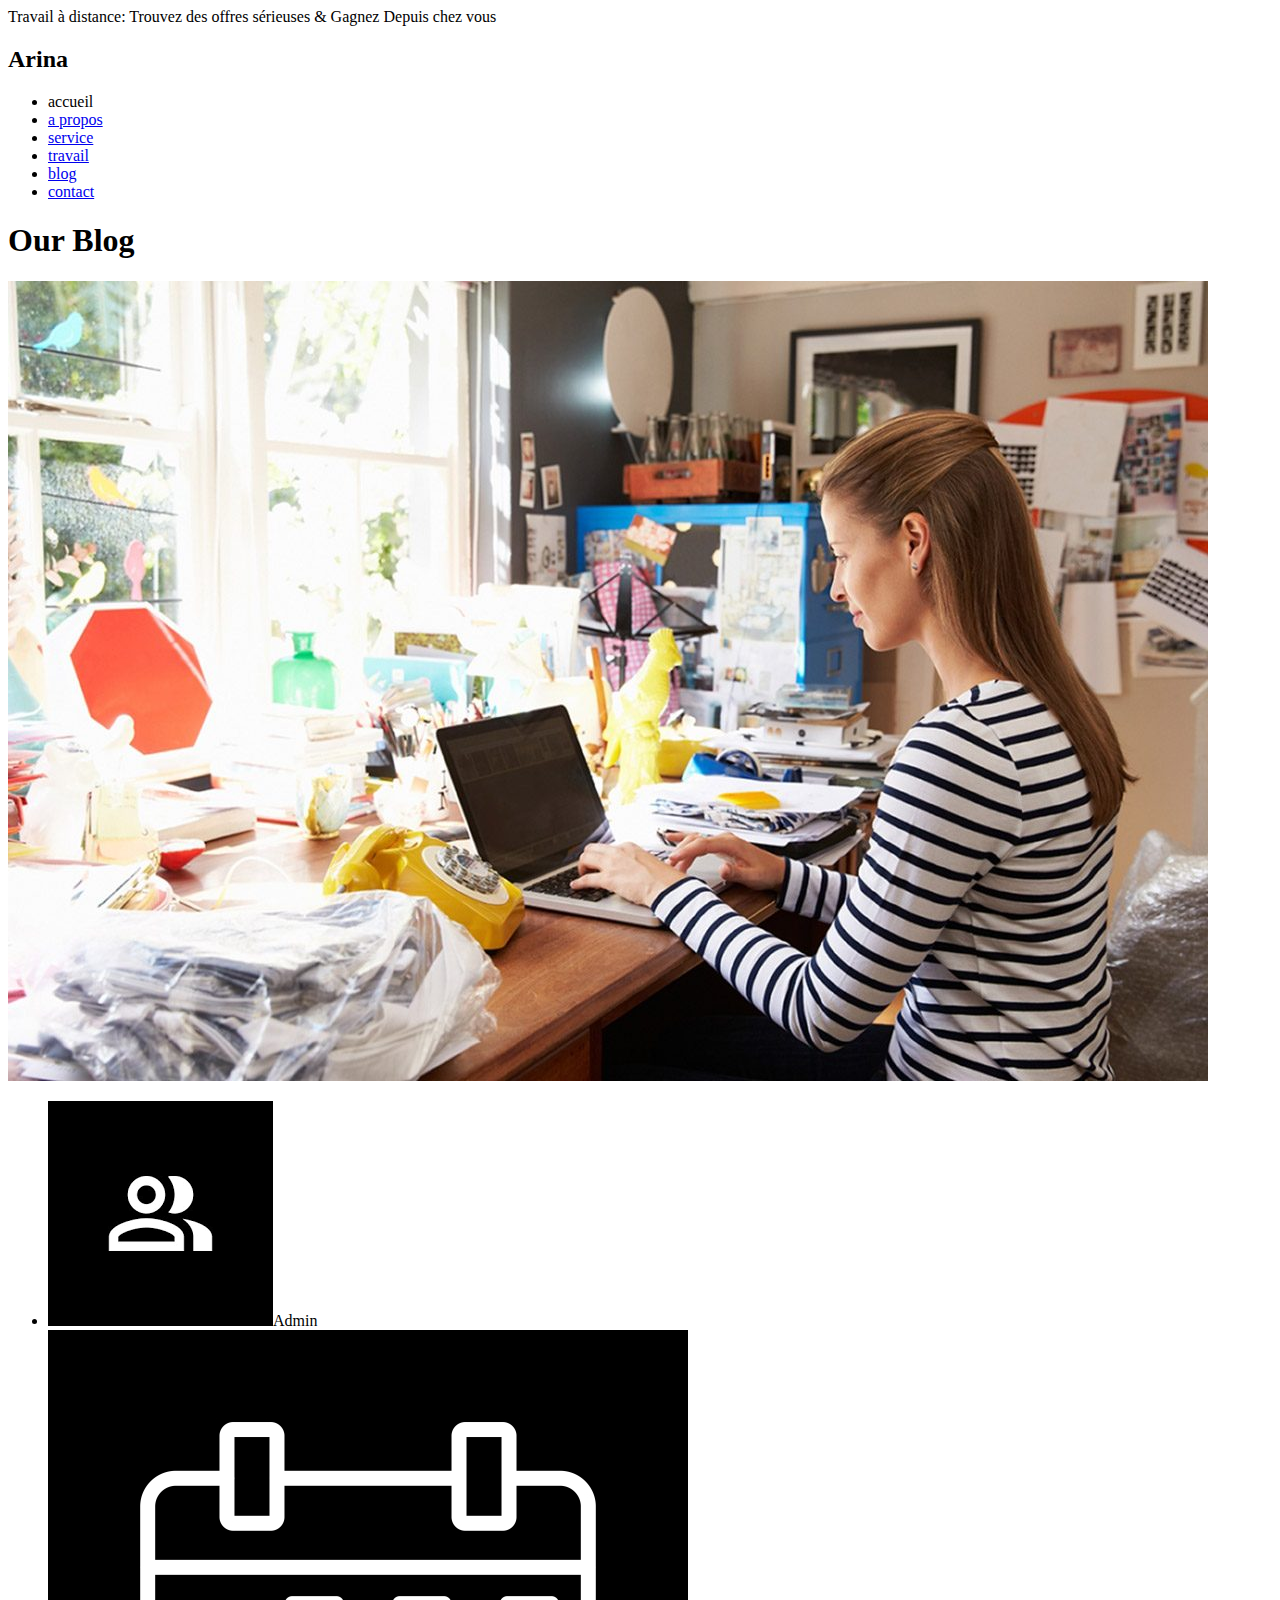
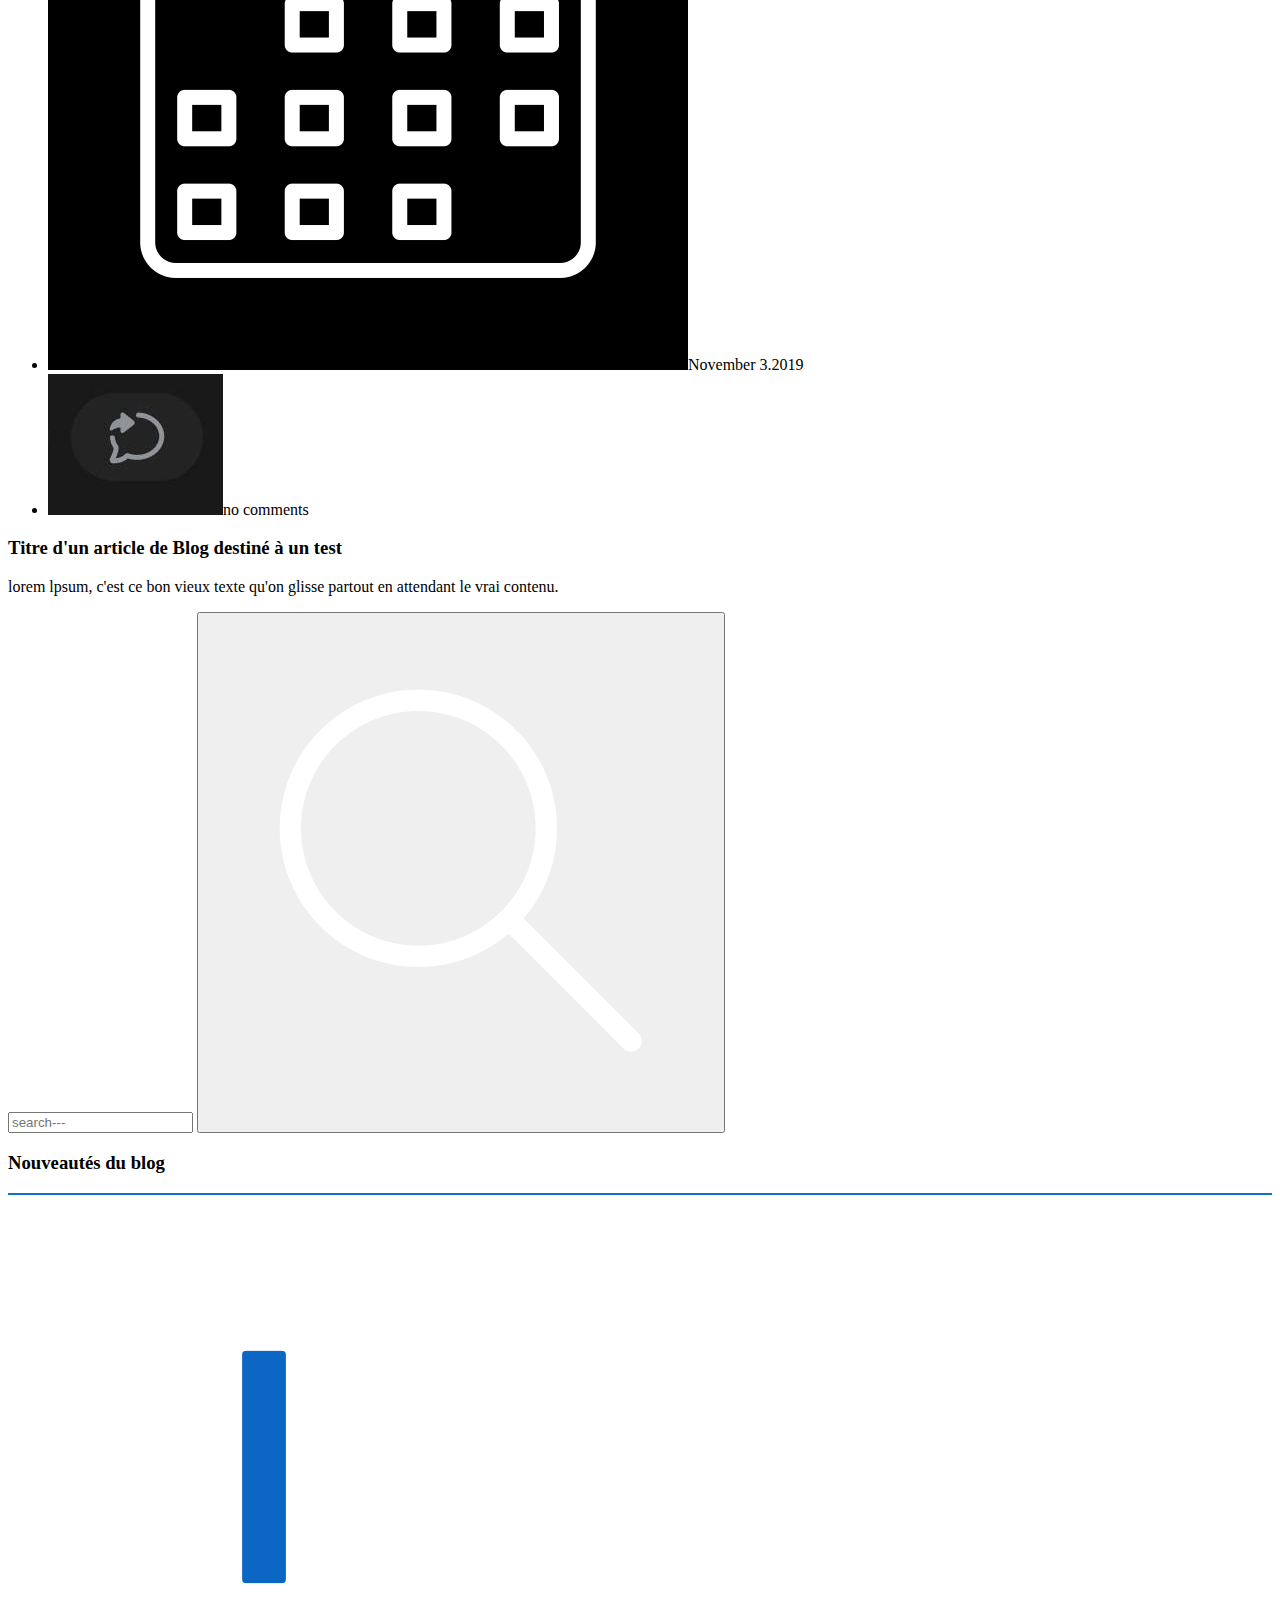
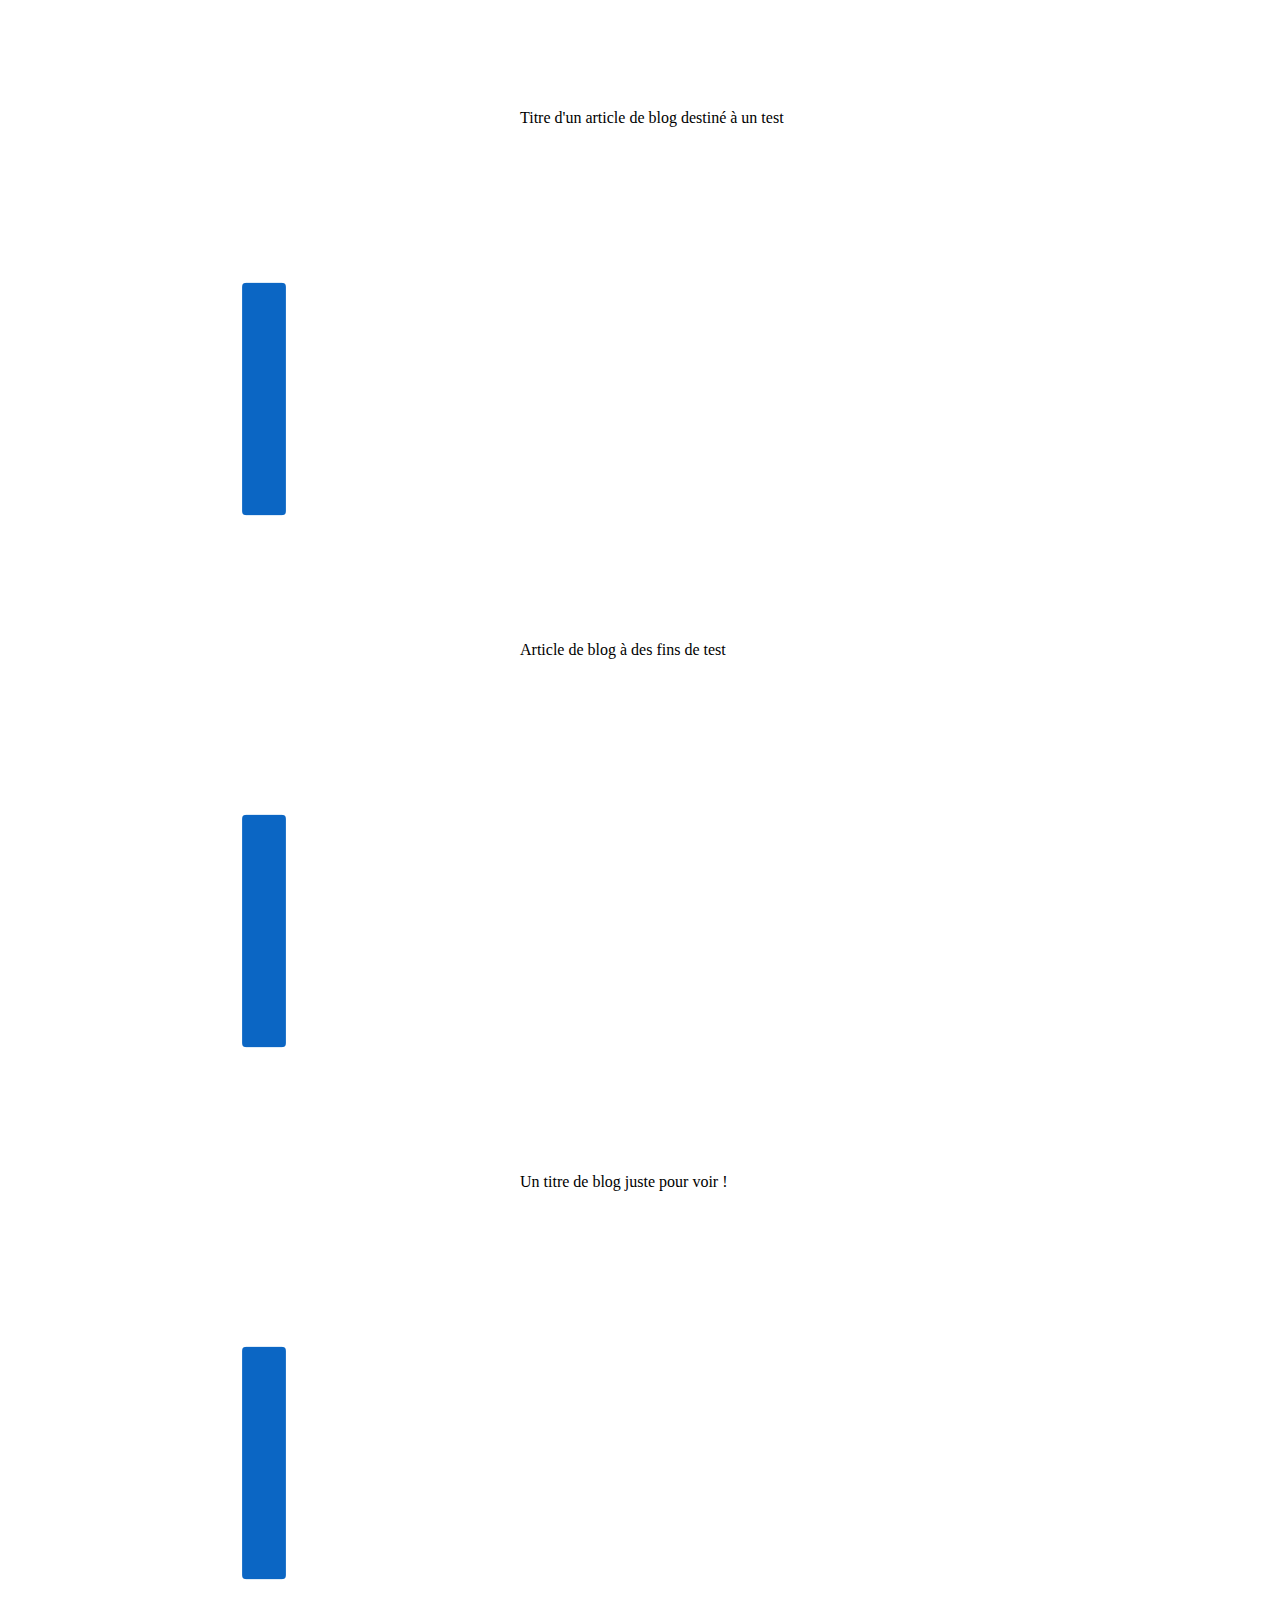
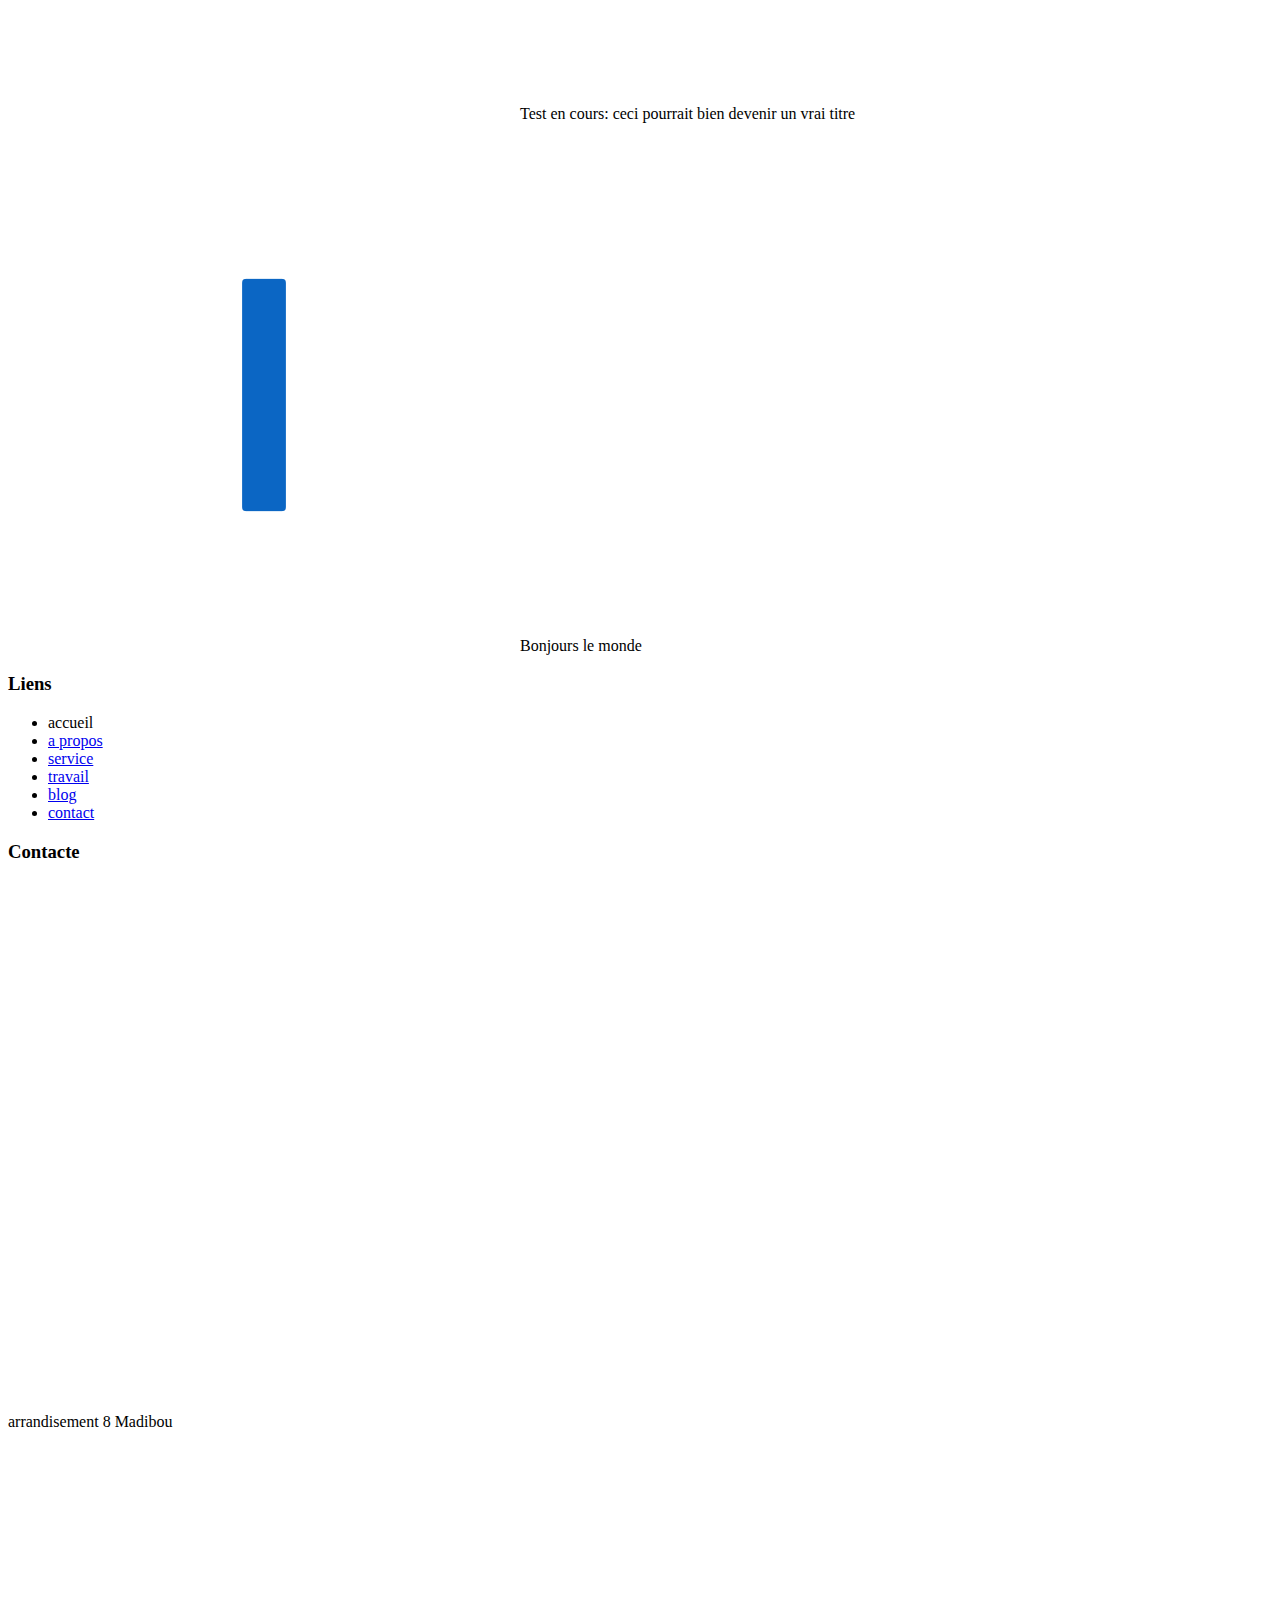
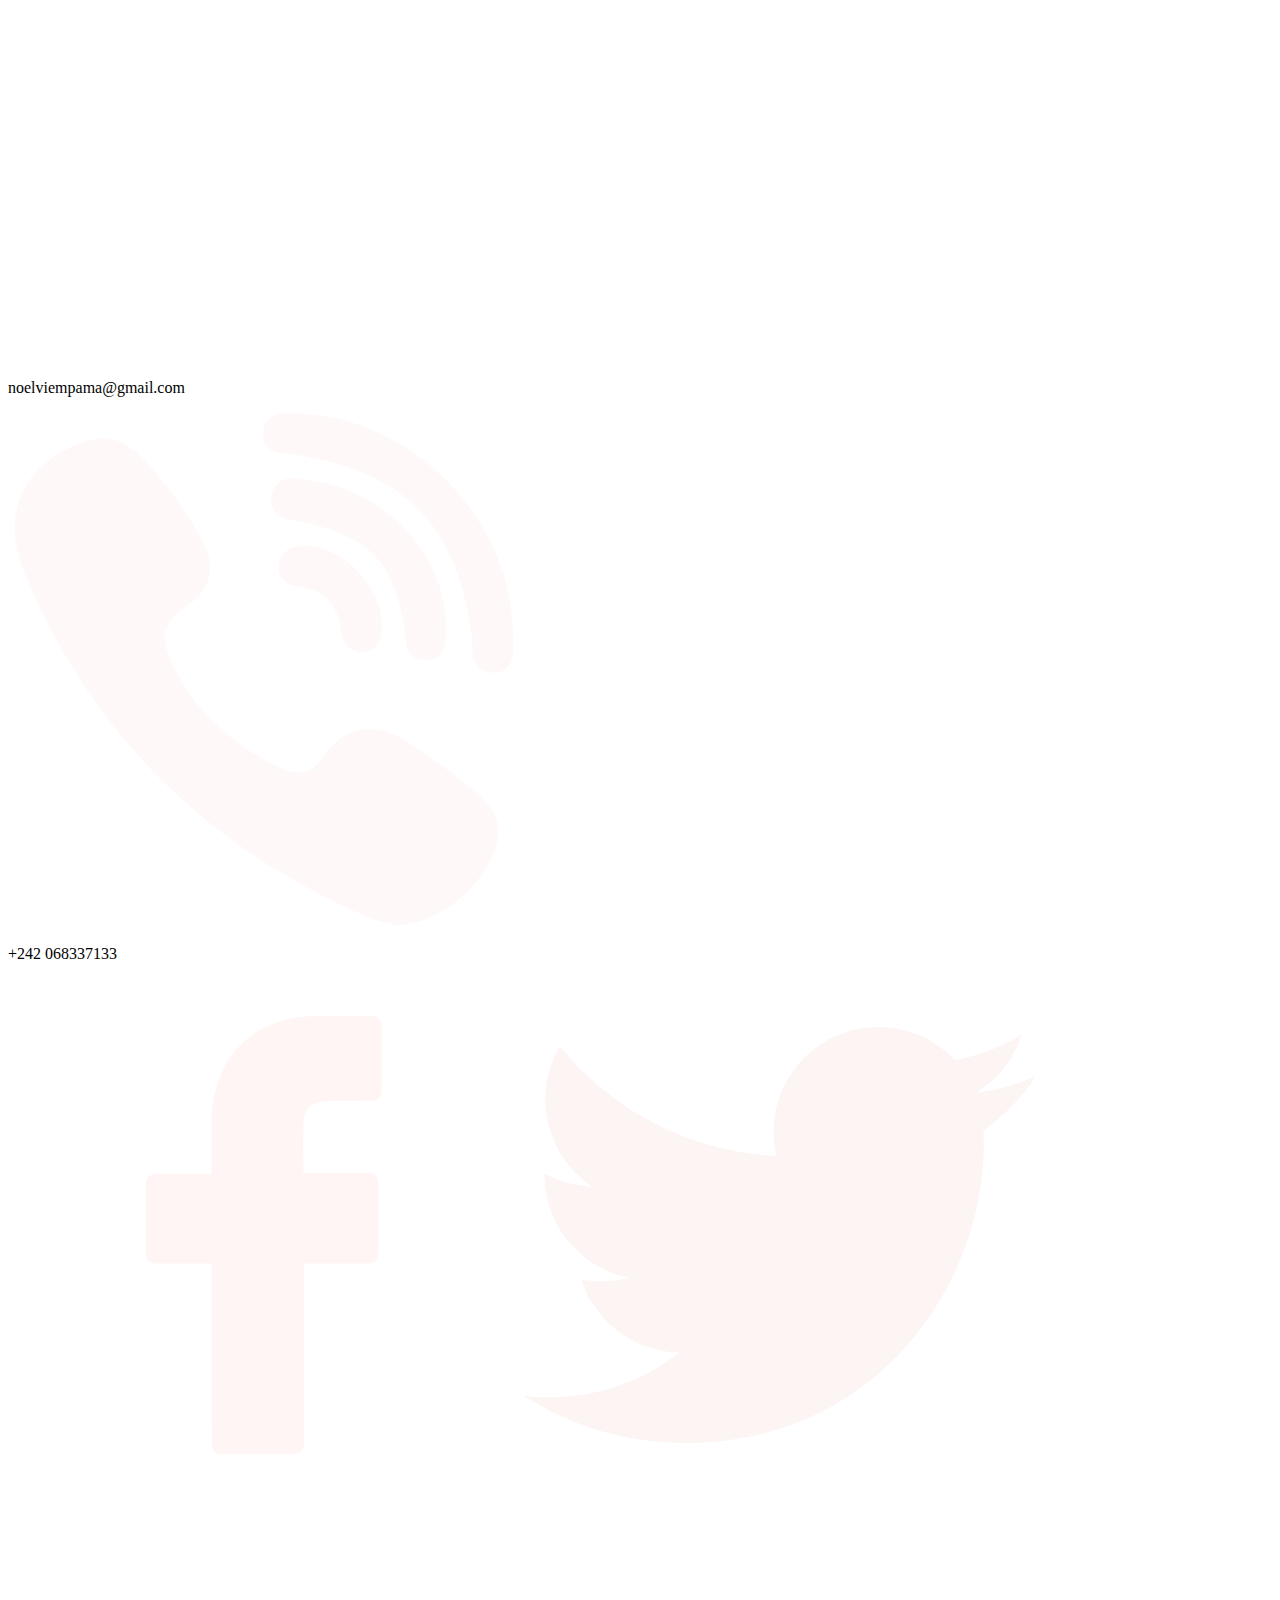
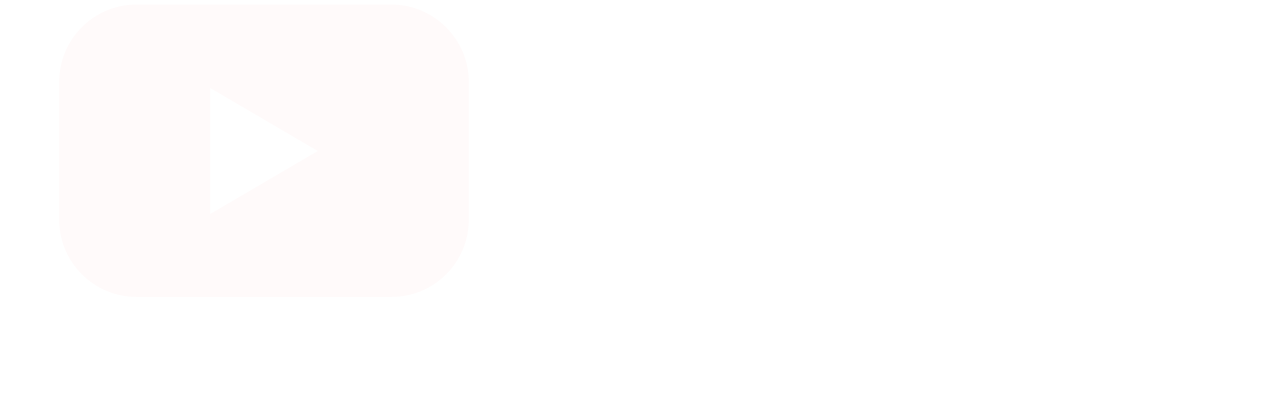
<file: index.html>
<!DOCTYPE html>
<html lang="fr">
<head>
    <meta charset="UTF-8">
    <meta name="viewport" content="width=device-width, initial-scale=1.0"
    <title>Travail à distance: Trouvez des offres sérieuses & Gagnez Depuis chez vous </title>
    <meta name="description" content="Découvrez les meilleurs opportunités de travail à distance. Job serieux, astuces pour freelances, conseils pour reussir depuis chez vous!>
    <link rel="stylesheet" href="style.css">
</head>
<body>
   <header>
       <div class="logo-div">
           <div class="logo">
               <h2>Arina</h2>
           </div>
           <div class="menu">
              <ul>
                   <li><a href="#"></a>accueil </li>
                   <li><a href="html-css.html">a propos </a></li>
                   <li><a href="div.html">service </a></li>
                   <li><a href="span.html">travail </a></li>
                   <li><a href="div-nav.html">blog</a></li>
                   <li><a href="div-span.html">contact </a></li>
               </ul>
           </div>
       </div>
   </header>
   <div class="content">
       <h1>Our Blog</h1>
   </div>
   <main>
           <section class="nav-container">
               <div class="hero">
                   <div class="div-hero">
                       <img src="formation.jpg" alt="image du blog">
                   </div>
                   <div class="lo-hero">
                       <ul>
                           <li><a href="#"></a><img src="images.jpg" alt="contacte">Admin</li>
                           <li><a href="#"></a><img src="imag.jpg" alt="message">November 3.2019</li>
                           <li><a href="#"></a><img src="image.jpg" alt="agenda">no comments</li>
                       </ul>
<h3>Titre d'un article de Blog destiné à un test</h3>
<p>lorem lpsum, c'est ce bon vieux texte qu'on glisse partout en attendant le vrai contenu.</p>
                   </div>
               </div>
               <div class="form">
                   <div class="form-nav">
                   <div class="div-from">
 <input class="fro" man="" type="search" placeholder="search---">
  <a href="#"><button class="frm"><img src="chercher.jpg" alt="recherche"></button></a>
                   </div>
                   </div>
                   </div>
                   <div class="nav">
 <h3>Nouveautés du blog</h3>
 <hr color="#146ED1">
 <p><img src="barre.jpg" alt="image">Titre d'un article de blog destiné à un test</p>
 <p><img src="barre.jpg" alt="image">Article de blog à des fins de test</p>
 <p><img src="barre.jpg" alt="image l">Un titre de blog juste pour voir !</p>
 <p><img src="barre.jpg" alt="image">Test en cours: ceci pourrait bien devenir un vrai titre</p>
 <p><img src="barre.jpg" alt="image">Bonjours le monde </p>
                   </div>
                   </section>
   </main>
   <footer>
       <div class="span">
           <div class="div-span">
               <h3>Liens</h3>
               <ul>
               <li><a href="#"></a>accueil </li>
               <li><a href="html-css.html">a propos </a></li>
               <li><a href="div.html">service </a></li>
               <li><a href="span.html">travail </a></li>
               <li><a href="div-nav.html">blog</a></li>
               <li><a href="div-span.html">contact </a></li>
               </ul>
           </div>
           <div class="id-span">
               <h3>Contacte</h3>
              <img src="accueil.jpg" alt="image"> <p>arrandisement 8 Madibou</p>
              <img src="email.jpg" alt="image"><p>noelviempama@gmail.com</p>
           <img src="viber.jpg" alt="image"><p>+242  068337133</p>
              <div class="and">
              <img src="facebook.jpg" alt="image">
              <img src="twitter.jpg" alt="image">
              <img src="youtube.jpg" alt="image">
              </div>
           </div>
       </div>
   </footer>
</body>
</html>
</file>
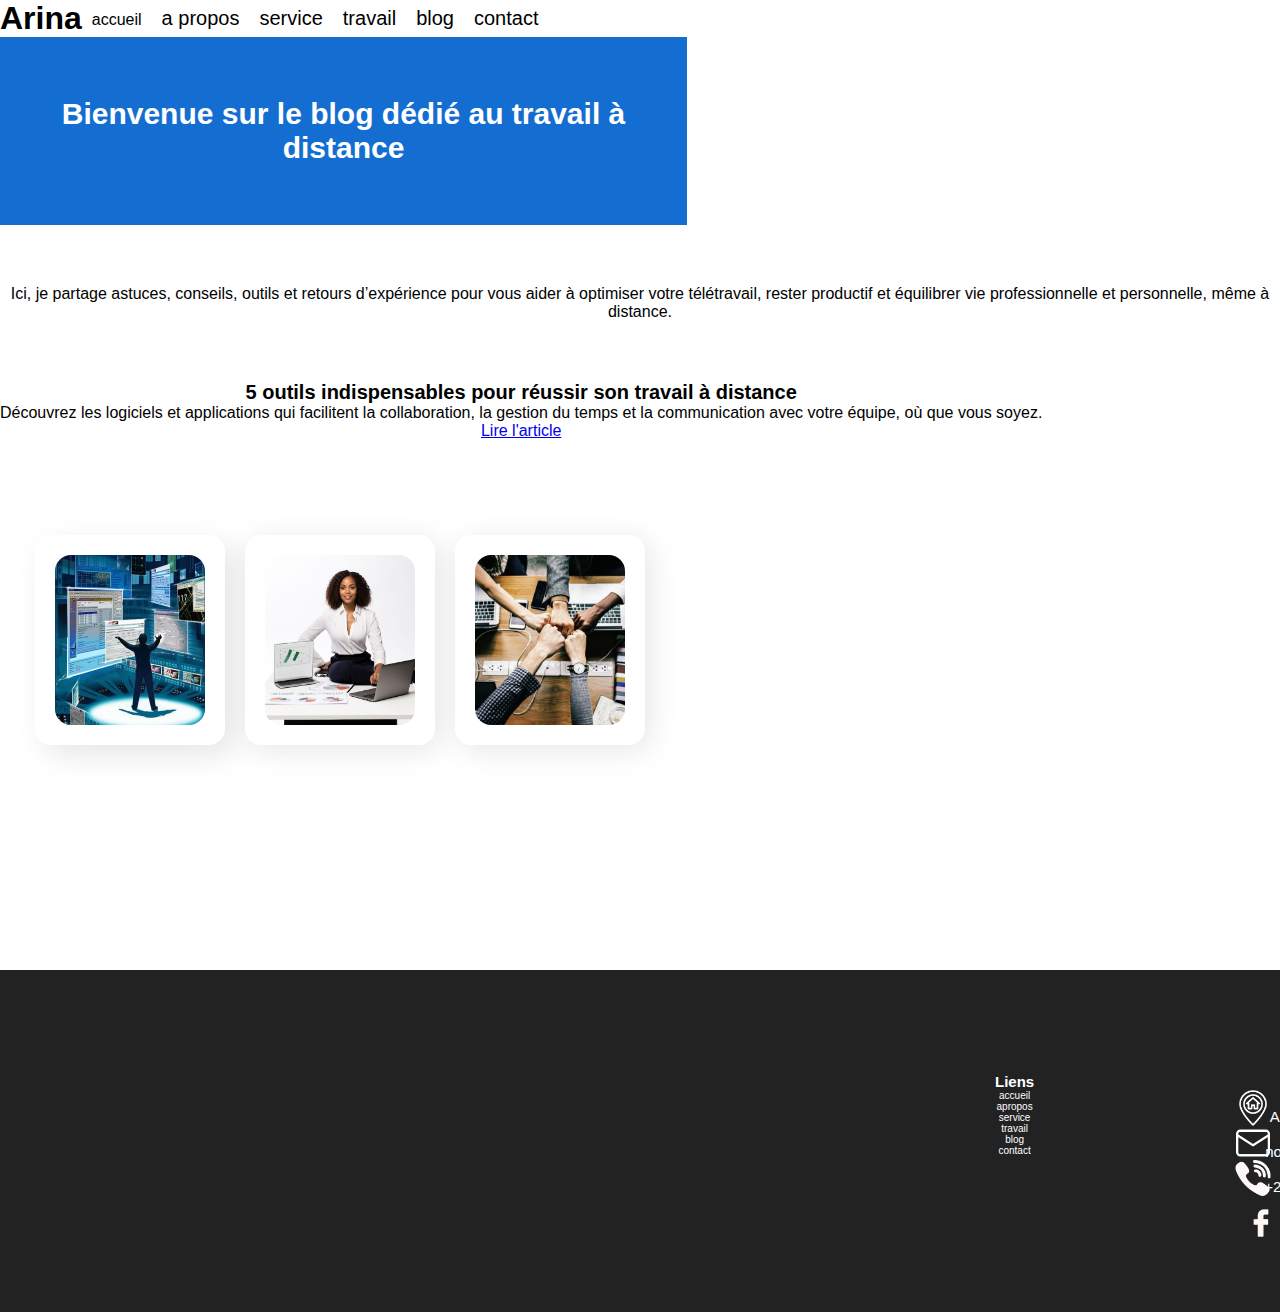
<file: div-nav.html>
<!DOCTYPE html>
<html lang="fr">
<head>
    <meta charset="UTF-8">
    <meta name="viewport" content="width=device-width, initial-scale=1.0">
    <title>Titre de la page</title>
    <link rel="stylesheet" href="style.css">
</head>
<body>
    <header>
        <div class="logo-div">
            <div class="logo">
                <h1>Arina</h1>
            </div>
            <div class="menu">
                <ul>
                    <li><a href="#"></a>accueil </li>
                    <li><a href="html-css.html">a propos </a></li>
                    <li><a href="div.html ">service </a></li>
                    <li><a href="span.html">travail </a></li>
                    <li><a href="div-nav.html">blog</a></li>
                    <li><a href="div-span.html">contact </a></li>
                </ul>
            </div>
        </div>
    </header>
  <h2 class="h2">Bienvenue sur le blog dédié au travail à distance</h2>
  <section id="blog-intro">
  <p>
    Ici, je partage astuces, conseils, outils et retours d’expérience pour vous aider à optimiser votre télétravail, rester productif et équilibrer vie professionnelle et personnelle, même à distance.
  </p>
</section>
<section id="blog-articles">
  <article class="blog-post">
    <h3 class="h3">5 outils indispensables pour réussir son travail à distance</h3>
    <p>
      Découvrez les logiciels et applications qui facilitent la collaboration, la gestion du temps et la communication avec votre équipe, où que vous soyez.
    </p>
    <a href="lien-vers-article.html">Lire l'article</a>
  </article>

  <!-- Ajoute ici d'autres articles -->
</section>

    <section class="destination">
        <div class="gallerie">
    <div class="image">
    <a href="#"><img src="images (2).jpg" alt="image"></a>
    <div class="description">
    <p>Aménagement d'un <br> bureau ergonomique pour <br> télétravaileur à domicile</p>
    </div>
    </div>
    <div class="mage">
    <a href="#"><img src="images 3.jpg" alt="image"></a>
    <div class="description">
    <p>L'architecture est le témoin incorruptible de l'histoire</p>
    </div>
    </div>
    <div class="imag">
    <a href="#"><img src="images (3).jpg" alt="image "></a>
     <div class="description">
    <p>Notre équipe passionnée <br> dédiée à l'innovation <br> et à la satisfaction client</p>
    </div>
    </div>
    </div>
    </section>
    <footer>
        <section class="from">
            <div class="div-from">
                <div class="id-from">
                    <h3>Liens</h3>
                    <ul>
                        <li><a href="#"></a>accueil </li>
                  <li><a href="html-css.html"></a>apropos </a></li>
                    <li><a href="div.html"></a>service </a></li>
                        <li><a href="span.html"></a>travail</a></li>
                        <li><a href="div-nav.html">blog</a></li>
               <li><a href="div-span.html">contact </a></li>
                    </ul>
                </div>
                <div class="fom">
                    <h3>Contacte</h3>
 <img src="accueil.jpg" alt="image"><p>Arrandisement 8 Madibou</p>
 <img src="email.jpg" alt="image"><p>noelviempama@gmail.com</p>
 <img src="viber.jpg" alt="image"><p class="l">+242 068337133</p>
 <div class="and">
     <img src="facebook.jpg" alt="image">
     <img src="twitter.jpg" alt="image">
     <img src="youtube.jpg" alt="image">
 </div>
                </div>
            </div>
        </section>
    </footer>
</body>
</html>
</file>
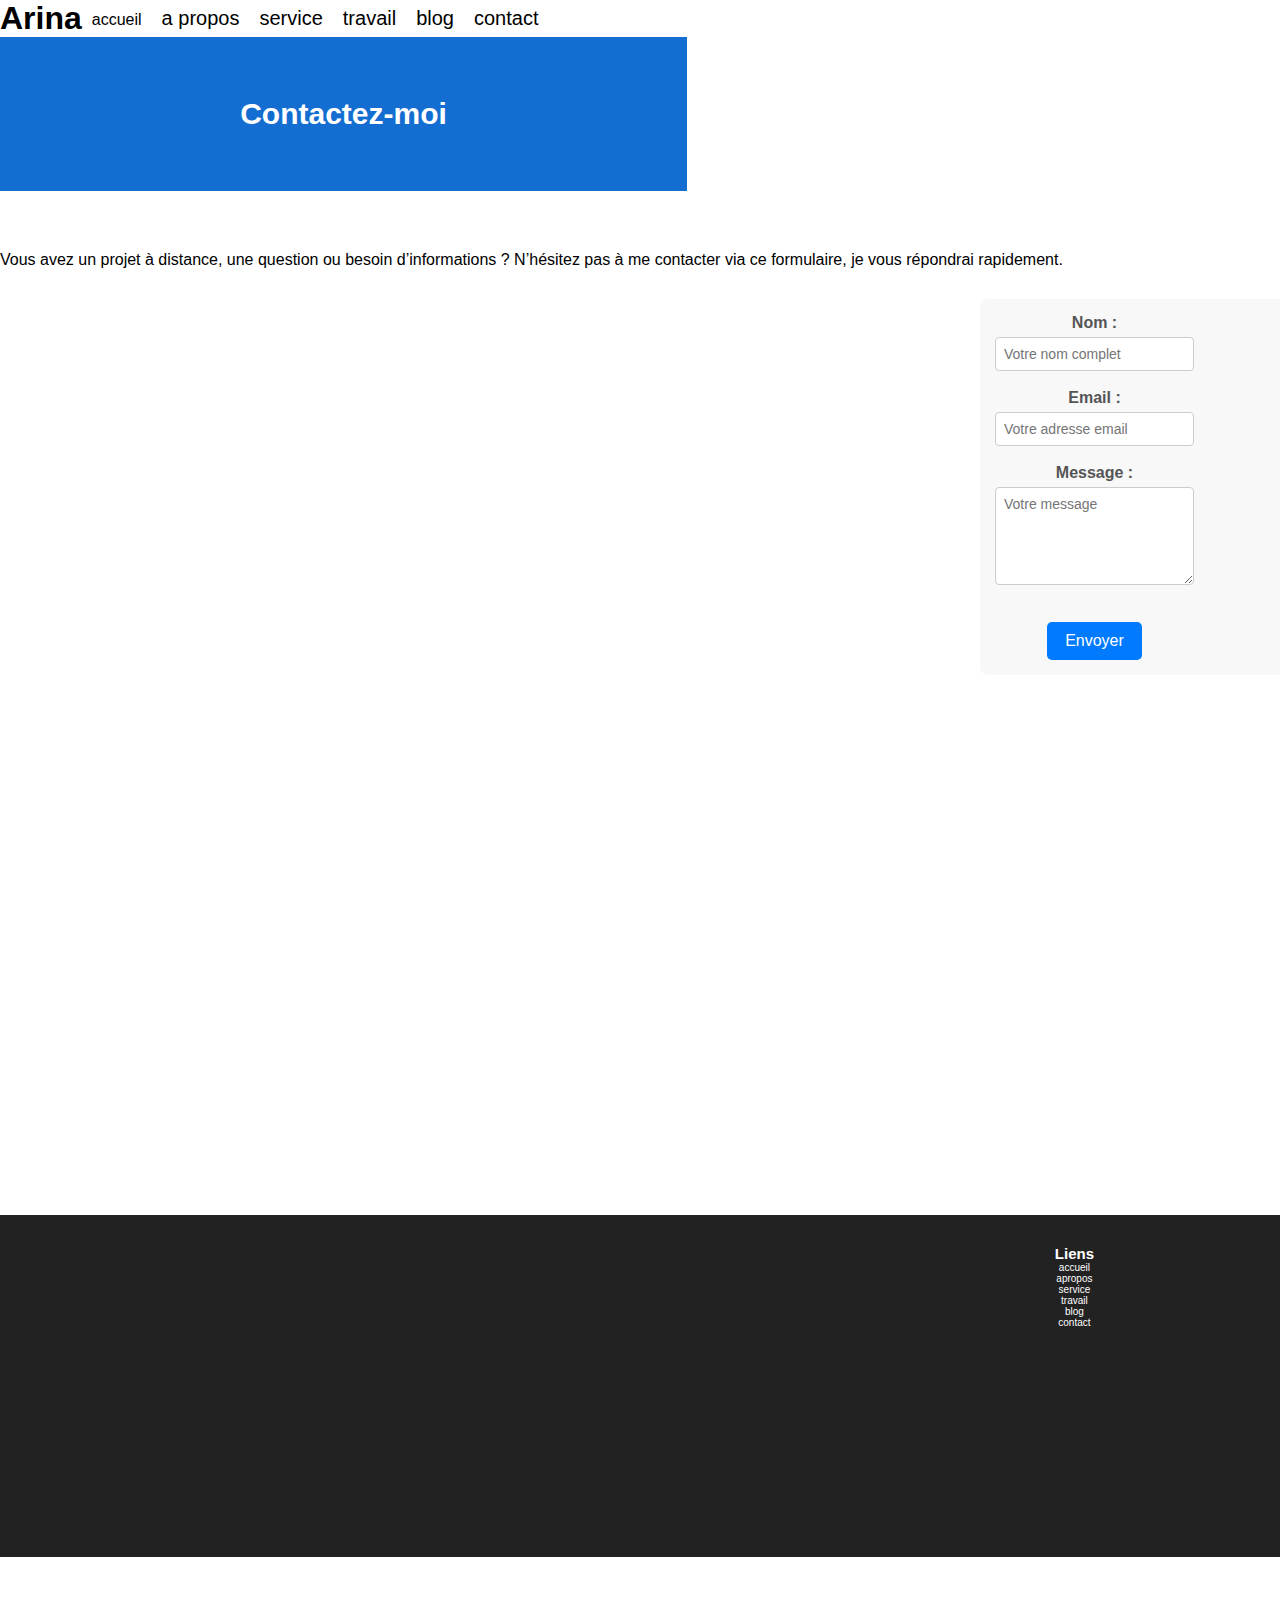
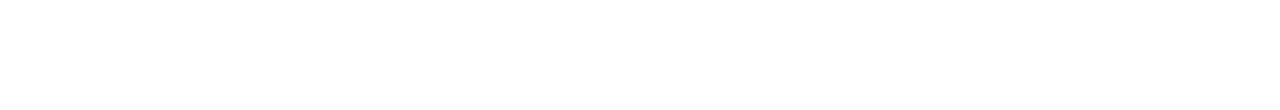
<file: div-span.html>
<!DOCTYPE html>
<html lang="fr">
<head>
    <meta charset="UTF-8">
    <meta name="viewport" content="width=device-width, initial-scale=1.0">
    <title></title>
    <link rel="stylesheet" href="style.css">
</head>
<body class="body">
    <header>
        <div class="logo-div">
            <div class="logo">
                <h1>Arina</h1>
            </div>
            <div class="menu">
                <ul>
                    <li><a href="#"></a>accueil</li>
                    <li><a href="html-css.html">a propos </a></li>
                    <li><a href="div.html">service</a></li>
                    <li><a href="span.html">travail</a></li>
                    <li><a href="div-nav.html">blog</a></li>
                    <li><a href="div-span.html">contact </a></li>
                </ul>
            </div>
        </div>
    </header>
  <h2 class="h2">Contactez-moi</h2>
  <section id="ancre"
  <p>
    Vous avez un projet à distance, une question ou besoin d’informations ?  
    N’hésitez pas à me contacter via ce formulaire, je vous répondrai rapidement.
  </p>
  </section>
<section id="contact">
  <form action="mailto:tonemail@example.com" method="post" enctype="text/plain">
    <label for="name">Nom :</label><br>
    <input type="text" id="name" name="name" required placeholder="Votre nom complet"><br><br>

    <label for="email">Email :</label><br>
    <input type="email" id="email" name="email" required placeholder="Votre adresse email"><br><br>

    <label for="message">Message :</label><br>
    <textarea id="message" name="message" rows="5" required placeholder="Votre message"></textarea><br><br>

    <button type="submit">Envoyer</button>
  </form>
</section>
    <footer>
    <section class="font">
            <div class="div-from">
               <div class="id-form">
                   <h3>Liens</h3>
                   <ul>
                       <li><a href="#"></a>accueil</li>
     <li><a href="html-css.html"> apropos</a></li>
                       <li><a href="div.html">service</a></li>
                       <li><a href="span.html">travail</a></li>
                       <li><a href="div-nav.html">blog</a></li>
               <li><a href="div-span.html">contact</a></li>
                   </ul>
               </div> 
               <div class="fom">
                   <h3>Contacte</h3>
 <img src="accueil.jpg" alt="image"><p>Arrandisement 8 Madibou</p>
 <img src="email.jpg" alt="image"><p>noelviempama@gmail.com</p>
     <img src="viber.jpg" alt="image"><p class="l">+242068337133</p>
 <div class="and">
     <img src="facebook.jpg" alt="image">
     <img src="twitter.jpg" alt="image">
     <img src="youtube.jpg" alt="image">
 </div>
               </div>
        </div>
    </section>
    </footer>
</body>
</html>
</file>
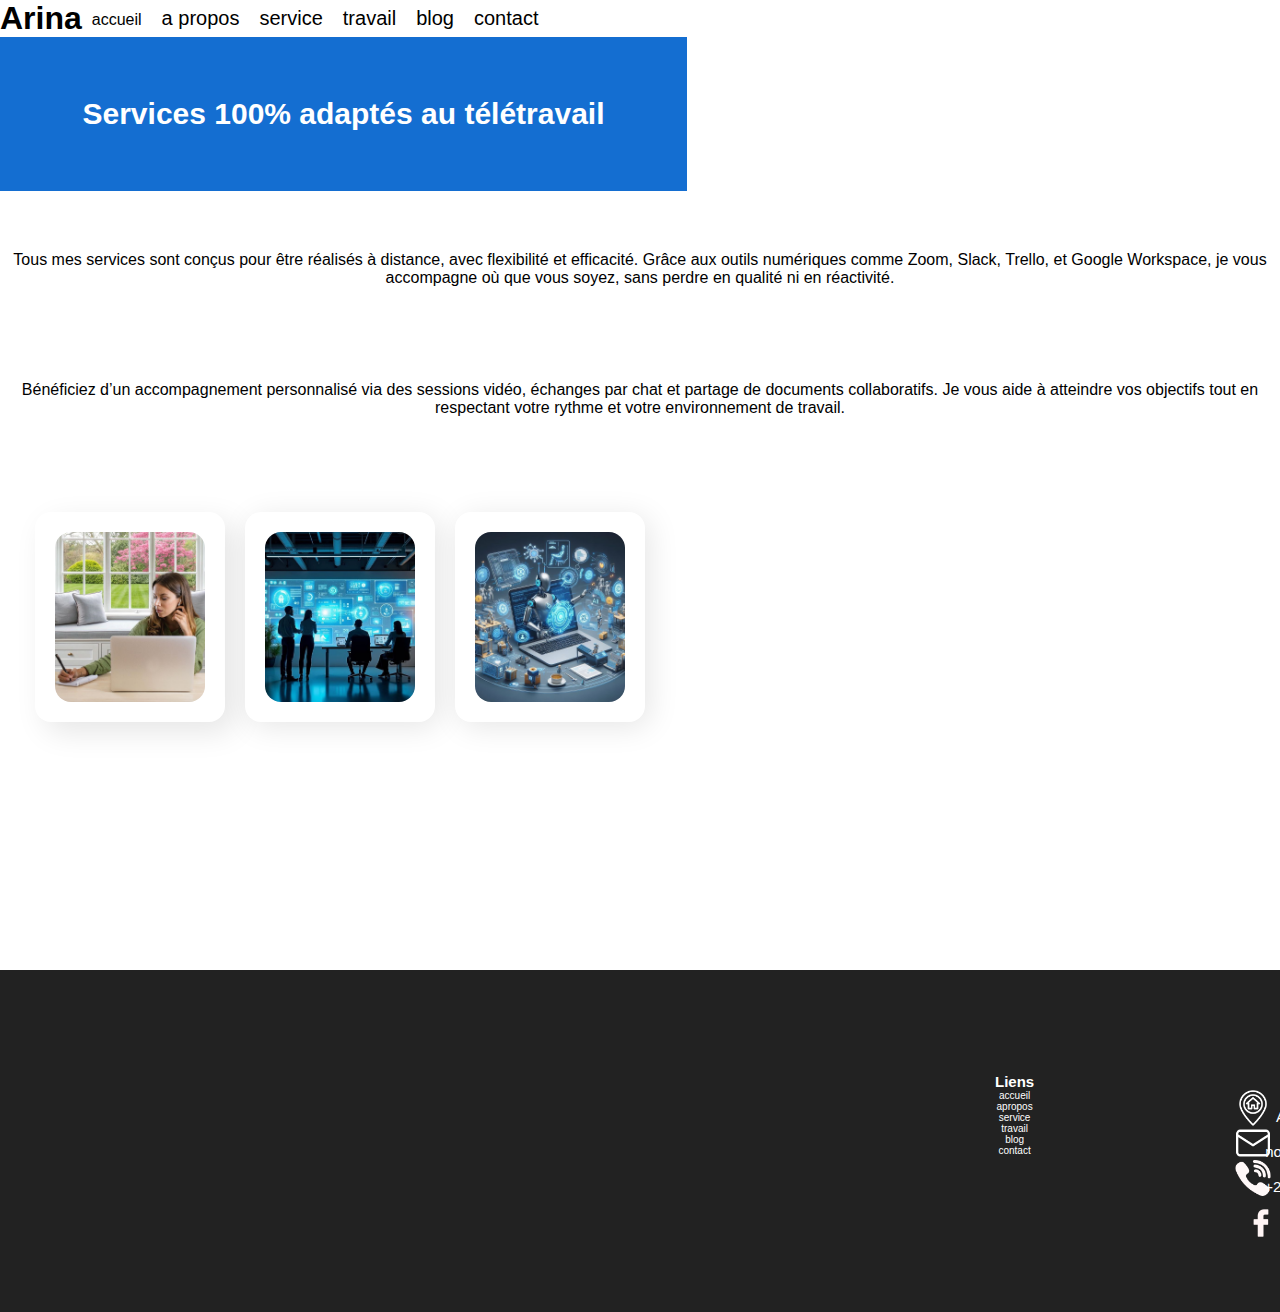
<file: div.html>
<!DOCTYPE html>
<html lang="fr">
<head>
    <meta charset="UTF-8">
    <meta name="viewport" content="width=device-width, initial-scale=1.0"
    <title></title>
    <link rel="stylesheet" href="style.css">
</head>
<body>
    <header>
        <div class="logo-div">
            <div class="logo">
                <h1>Arina</h1>
            </div>
            <div class="menu">
                <ul>
                    <li><a href="#"></a>accueil </li>
                    <li><a href="html-css.html">a propos </a></li>
                    <li><a href="div.html">service </a></li>
                    <li><a href="span.html">travail </a></li>
                    <li><a href="div-nav.html">blog</a></li>
                    <li><a href="div-span.html">contact </a></li>
                </ul>
            </div>
        </div>
    </header>
  <h2 class="h2">Services 100% adaptés au télétravail</h2>
  <section id="services">
  <p>
    Tous mes services sont conçus pour être réalisés à distance, avec flexibilité et efficacité. Grâce aux outils numériques comme Zoom, Slack, Trello, et Google Workspace, je vous accompagne où que vous soyez, sans perdre en qualité ni en réactivité.
  </p>
  </section>
  
<section>
  <article class="service-item">
    <h3>Consulting en ligne</h3>
    <p>
      Bénéficiez d’un accompagnement personnalisé via des sessions vidéo, échanges par chat et partage de documents collaboratifs. Je vous aide à atteindre vos objectifs tout en respectant votre rythme et votre environnement de travail.
    </p>
  </article>

  <!-- Ajoute ici d'autres services selon tes besoins -->
</section>

    <section class="destination">
    <div class="gallerie">
    <div class="image">
    <a href="#"><img src="images (4).jpg" alt="image"></a>
    <div class="description">
    <p>Derrière chaque service, il y a de la passion et du dévouement </p>
    </div>
    </div>
    <div class="mage">
    <a href="#"><img src="images (5).jpg" alt="image"></a>
    <div class="description">
    <p>Être au service, c'est donner le meilleur de soi avec professionnalisme et bienveillance</p>
    </div>
    </div>
    <div class="imag">
    <a href="#"><img src="images (6).jpg" alt="image"></a>
    <div class="description">
    <p>Le vrai service, c'est celui qui laisse un bon souvenir</p>
    </div>
    </div>
    </div>
    </section>
    <footer>
        <section class="for">
           <div class="div-from">
               <div class="id-from">
                   <h3>Liens</h3>
                   <ul>
                       <li><a href="#"></a>accueil </li>
               <li><a href="html-css.html">apropos </a></li>
               <li><a href="div.html">service </a></li>
               <li><a href="span.html">travail </a></li>
               <li><a href="div-nav.html">blog</a></li>
               <li><a href="div-span.html">contact </a></li>
                   </ul>
               </div>
               <div class="fom">
                   <h3>Contacte</h3>
  <img src="accueil.jpg" alt="images"><p>Arrandisement Madibou</p>
  <img src="email.jpg" alt="image"><p>noelviempama@gmail.com</p>
  <img src="viber.jpg" alt="image"><p class="l">+242 068337133</p>
  <div class="and">
      <img src="facebook.jpg" alt="image">
      <img src="twitter.jpg" alt="image">
      <img src="youtube.jpg" alt="image">
  </div>
               </div>
           </div> 
        </section>
    </footer>
</body>
</html>
</file>
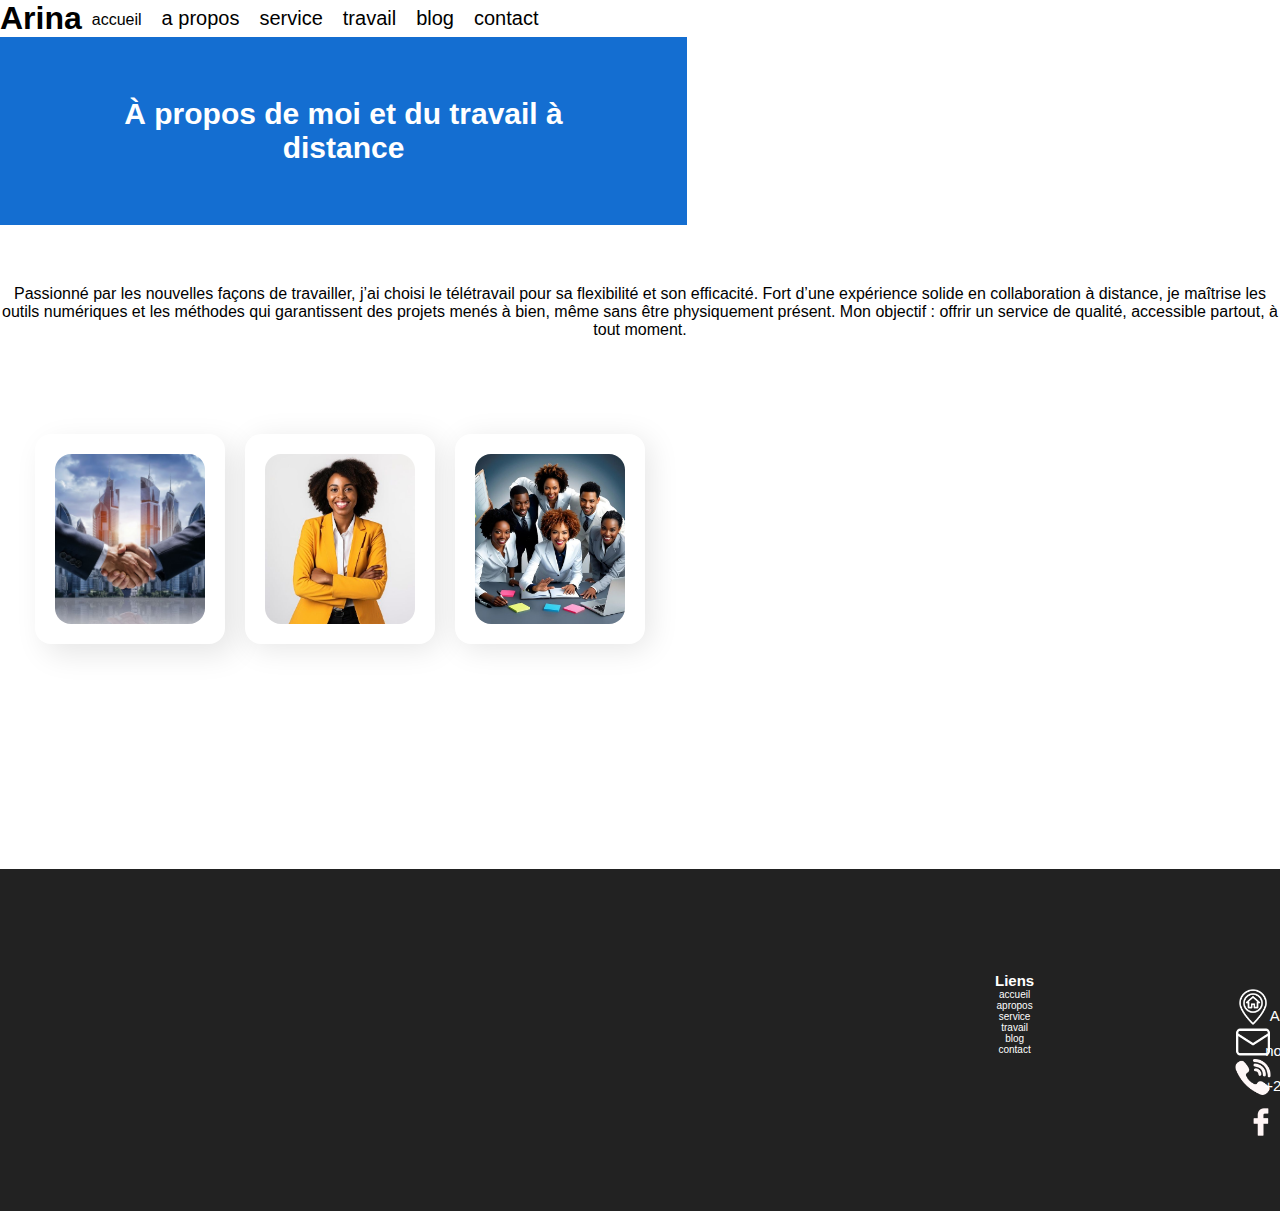
<file: html-css.html>
<!DOCTYPE html>
<html lang="fr">
<head>
    <meta charset="UTF-8">
    <meta name="viewport" content="width=device-width, initial-scale=1.0"
    <title></title>
        <link rel="stylesheet" href="style.css">       
</head>
<body>
    <header>
        <div class="logo-div">
            <div class="logo">
                <h1>Arina</h1>
            </div>
            <div class="menu">
                <ul>
                    <li><a href="#"></a>accueil </li>
                    <li><a href="html-css.html">a propos </a></li>
                    <li><a href="div.html">service </a></li>
                    <li><a href="span.html">travail</a></li>
                    <li><a href="div-nav.html">blog </a></li>
                    <li><a href="div-span.html">contact</a></il>
                </ul>
            </div>
        </div>
    </header>
  <h2 class="h2">À propos de moi et du travail à distance</h2>
  <section id="about">
  <p>
    Passionné par les nouvelles façons de travailler, j’ai choisi le télétravail pour sa flexibilité et son efficacité. Fort d’une expérience solide en collaboration à distance, je maîtrise les outils numériques et les méthodes qui garantissent des projets menés à bien, même sans être physiquement présent. Mon objectif : offrir un service de qualité, accessible partout, à tout moment.
  </p>
</section>
    <section class="destination">
    <div class="gallerie">
        <div class="image">
        <img src="image (2).jpg" alt="image">
        <div class="description">
        <p>Illustration de nos valeurs: innovation, proximité et excellence </p>
        </div>
        </div>
        <div class="mage">
        <img src="image (1).jpg " alt="image">
        <div class="description">
        <p>Garde-le humain, surtout si visible par les visiteurs</p>
        </div>
        </div>
        <div class="imag">
        <img src="images (1).jpg " alt="image">
        <div class="description">
        Nos bureaux modernes où naissent vos projets </p>
        </div>
        </div>
    </div>
    </section>
    <footer>
        <section class="from">
            <div class="div-from">
                <div class="id-from">
                    <h3>Liens</h3>
                    <ul>
                        <li><a href="#"></a>accueil</li>
                  <li><a href="html-css.html">apropos </a></li>
                    <li><a href="div.html">service </a></li>
                        <li><a href="span.html">travail</a></li>
                    <li><a href="div-nav.html">blog</a></li>
        <li><a href="div-span.html">contact </a></li>
                    </ul>
                </div>
                <div class="fom">
                    <h3>Contacte</h3>
  <img src="accueil.jpg" alt="image"><p>Arrandisement 8 Madibou</p>
  <img src="email.jpg" alt="image"><p>noelviempama@gmail.com</p>
  <img src="viber.jpg" alt="image"><p class="l">+242 068337133</p>
                    <div class="and">
<img src="facebook.jpg " alt="image">
<img src="twitter.jpg" alt="image">
<img src="youtube.jpg" alt="image">
                </div>
            </div>
        </section>
    </footer>
</body>
</html>
</file>
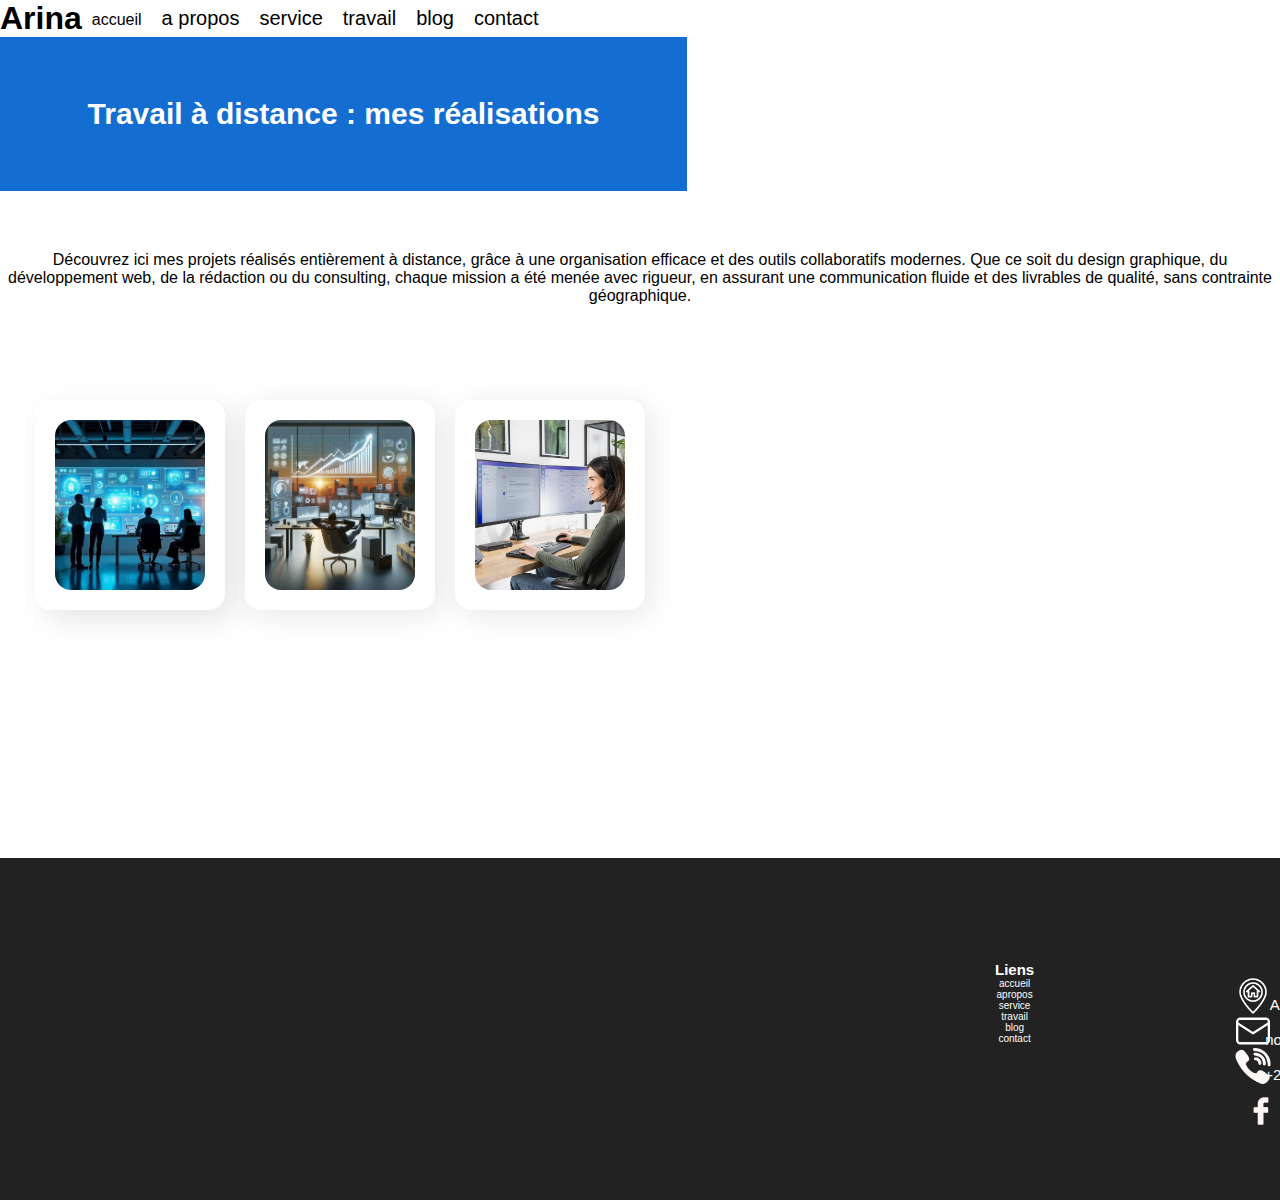
<file: span.html>
<!DOCTYPE html>
<html lang="fr">
<head>
    <meta charset="UTF-8">
    <meta name="viewport" content="width=device-width, initial-scale=1.0"
    <title></title>
    <link rel="stylesheet" href="style.css">
</head>
<body>
    <header>
        <div class="logo-div">
            <div class="logo">
                <h1>Arina</h1>
                </div>
                <div class="menu">
                    <ul>
                        <li><a href="#"></a>accueil</li>
                   <li><a href="html-css.html"> a propos </a></li>
                   <li><a href="div.html">service </a></li>
                   <li><a href="span.html">travail </a></li>
                  <li><a href="div-nav.html">blog</a></li>
                  <li><a href="div-span.html">contact </a></li>
                    </ul>
            </div>
        </div>
    </header>
  <h2 class="h2">Travail à distance : mes réalisations</h2>
  <section id="work-intro">
  <p>
    Découvrez ici mes projets réalisés entièrement à distance, grâce à une organisation efficace et des outils collaboratifs modernes. Que ce soit du design graphique, du développement web, de la rédaction ou du consulting, chaque mission a été menée avec rigueur, en assurant une communication fluide et des livrables de qualité, sans contrainte géographique.
  </p>
</section>
        <section class="destination">
        <div class="gallerie">
           <div class="image">
               <img  src="images(7).jpg" alt="image">
               <div class="description">
                   <p>Travaille en silence, laisse les résultats parler</p>
                   </div>
                  </div>
                  <div class="mage">
               <img src="images(8).jpg" alt="image">
               <div class="description">
               <p>Engagé pour un travail bien fait </p>
               
           </div>
        </div>
        <div class="imag">
            <img src="images(9).jpg" alt="image">
            <div class="description">
                <p>c'est pas Netflix, mais c'est tout aussi intense</p>
            </div>
        </div>
        </section>
        <footer>
            <section class="for">
            <div class="div-from">
                <div class="id-from">
                   <h3>Liens</h3> 
                <ul>
                    <li><a href="#"></a>accueil</li>
                    <li><a href="html-css.html"> apropos </a></li>
                    <li><a href="div.html">service </a></li>
                    <li><a href="span.html">travail </a></li>
                    <li><a href="div-nav.html">blog</a></li>
                 <li><a href="div-span.html">contact </a></li>
                </ul>
            </div>
            <div class="fom">
                <h3>Contacte</h3>
                <img src="accueil.jpg" alt="image"><p>Arrandisement 8 Madibou</p>
                <img src="email.jpg" alt="image"><p>noelviempama@gmail.com</p>
                <img src="viber.jpg" alt="image"><p class="l">+242 068337133 </p>
            <div class="and">
            <img src="facebook.jpg" alt="image">
            <img src="youtube.jpg" alt="image">
            <img src="twitter.jpg" alt="image">
            </div>
            </div>
            </div>
            </section>
        </footer>
</body>
</html>
</file>
<file: style.css>
*{
    margin: 0;
    padding: 0;
    font-family: arial, sans-serf;
    box-sizing: border-box;
}
.logo-div{
    display: flex; 
    align-items: center;
}
.logo h2{
    padding: 35px;
}
.menu ul{
    display: flex;
    justify-content: center;
}
.menu ul li{
    list-style: none;
    padding: 5px 10px ;
    justify-content: center;
}
.menu li a{
    text-decoration: none;
    color: black;
    font-size: 20px;
}
.content{
    padding: 80px;
    margin-top: -20px;
    background-color: #146ED1;
    width: 191%;
}
.content h1{
   font-size: 30px;
   color: #fff;
   
}
section{
    display: flex;
    justify-content: space-between;
    text-align: center;
    margin-top: 60px;
}
.nav-container{
    display: flex;
    justify-content: space-between;
    padding: 20px;
}
.hero {
    background-color: black;
}
.div-hero img{
    width: 360px;
}
.lo-hero ul{
    display: flex;
    justify-content: cen;
    background: #222;
    height: 6vh;
    margin-top: -4px;
}
.lo-hero li{
    display: flex;
    list-style: none;
    font-size: 10px;
    color: #fff;
    align-items: center;
    justify-content: space-between;
    padding: 10px;
}
.lo-hero img{
    height: 3vh;
}
.lo-hero h3{
    color: orange;
    font-size: 17px;
    margin-top: 30px;
}
.lo-hero p{
    color: #fff;
    font-size: 10px;
    margin-top: 30px;
}
.form{ 
    border: 1rem; 
    box-shadow: 5px 5px 5px rgba(0,0,0,0.1);
    position: relative;
    cursor: pointer;
    background-color: #fff;
    width: 400px;
    padding: 15px;
    height: 80px;
  text-align: center;
  left: 20px;
  object-fit: cover;
}
.form-nav{
    margin-left: 15px;
}
.div-from{
    display: inline-flex;
}
.div-from input{
    border-right: none;
    float: left;
    padding: 5px;
    height: 10vh;
    width: 170px;
}
.div-from{
    height: 4vh;
}
.frm{
    background-color: #1288B9;
    height: 10vh;
}
.frm img{
    height: 8vh;
}
.nav{
    margin-top: 100px;
    margin-left: -250px;
    border: 1rem;
    box-shadow: 5px 5px 30px rgba(0,0,0,0.1);
    position: relative;
    cursor: pointer;
    background-color: #fff;
    padding: 35px;
    width: 400px;
    height: 260px;
    left: 20px;
}
.nav h3{
    margin-top: -10px;
    padding: 15px 30px;
    font-size: 20px;
}
.nav p{
font-size: 12px;
}
.nav img{
    height: 4vh;
    margin-bottom: -5px;
}
footer{
    margin-top: 300px;
}
.span{
    display: flex;
    justify-content: center;
    align-items: center;
    background: #222;
    height: 30vh;
    margin-top: -220px;
    width: 687.5px;
}
.id-span img{
    height: 5vh;
    margin-left: -26px;
    margin-bottom: -10px;
    padding: 2px;
}
.div-span h3{
    font-size: 15px;
    margin-top: -35px;
}
.div-span li{
    flex-direction: column;
    color: #fff; 
    text-decoration: none;
    list-style: none;
    font-size: 10px;
}
.id-span{
justify-content: center;
    margin-left: 200px;
}
.id-span h3{
    font-size: 15px;
}
.id-span p{
    color: #fff;
    font-size: 15px;
    margin-top: -15px;
}
h2{
    font-size: 30px;
    text-align: center;
    background-color: #146ED1;
    padding: 60px;
    color: #fff;
    width: 687px;
}
.title{
    font-size: 20px;
    margin-top: 60px;
}
.gallerie{
    display: flex;
    justify-content: space-between;
    padding: 35px;
}
.gallerie .image{
    width: 190px;
    height: 210px;
    border-radius: 1rem;
    box-shadow: 10px 10px 30px rgba(0,0,0,0.1);
    padding: 20px;
    cursor: pointer;
    position: relative;
    overflow: hidden;
    background-: #fff;
}
.mage{
    width: 190px;
    height: 210px;
    border-radius: 1rem;
    box-shadow: 5px 5px 30px rgba(0,0,0,0.1);
    padding: 20px;
    position: relative;
    cursor: pointer;
    overflow: hidden;
    background-color: #fff;
}
.imag{
    width: 190px;
    height: 210px;
    border-radius: 1rem;
    box-shadow: 5px 5px 30px rgba(0,0,0,0.1);
    cursor: pointer;
    position: relative;
    background-color: #fff;
    overflow: hidden;
    padding: 20px;
}
.gallerie .description{
    transform: translateY(350px);
    background-color: #fff;
    padding: 20px;
    text-align: center;
    transition: 0.5s;
    font-size: 9px;
    color: #999;
}
 .description{
    transform: translateY(-120px);
}
.gallerie .imag:hover .description{
    transform: translateY(-120px);
}
 .gallerie  .mage:hover .description{
    transform: translateY(-120px);
}
.image:hover img{
    transform: translateY(-120px);
}
.mage:hover img{
    transform: translateY(-120px);
}
.imag:hover img{
    transform: translateY(-120px);
}
.gallerie .image:hover .description{
    transform: translateY(-120px);
}
.imag img{
    width: 150px;
    height: 170px;
    object-fit: cover;
    transition: 0.5s;
   border-radius: 1rem;
}
.imag{
    margin-left: 20px;
}
.image img{
    width: 150px;
    height: 170px;
    object-fit: cover;
    transition: 0.5s;
    border-radius: 1rem;
}
.mage{
    margin-left: 20px;
}
.mage img{
    width: 150px;
    height: 170px;
    object-fit: cover;
    border-radius: 1rem;
    transition: 0.5s;
}
.h3{
    font-size: 20px;
    color: black;
    
}
.body{
    background-repeat: no-repeat;
   margin-left: 250
   background-position: center;
   background-size: cover;
   height: 190vh;
   width: 200%;
}
h3{
    font-size: 30px;
    color: #fff;
}
.fr{
    background-color: transparent;
    border: 2px solid rgba(255,255,255,0.2);
    backdrop-filter: blur(20px); 
    padding: 20px;
    border-radius: 25px;
    margin-top: 600px;
    background: #146ED1;
    color: #fff;
}
.for{
    display: flex;
    height: 38vh;
    background: #222;
    justify-content: center;
    align-items: center;
    text-align: center;
    width: 190.8%;
    margin-top: -87px;
}
.from{
    display: flex;
    height: 38vh;
    background: #222;
    justify-content: center;
    align-items: center;
    text-align: center;
    width: 190.8%;
    margin-top: -110px;
}
.div-from{
    display: flex;
    Justify-content: center;
}
.div-from h3{
    font-size: 15px;
    margin-top: -50px;
}
.div-from li{
    list-style: none;
    text-decoration: none;
    color: #fff;
    font-size: 10px;
    flex-direction: column;
}
.fom{
     flex-direction: column;
    justify-content: center;
    margin-left: 200px;
}
.fom p{
    color: #fff;
    font-size: 15px;
    margin-top: -15px;
    margin-left: 30px;
}
.fom img{
    height: 4vh;
    color: #fff;
    margin-left: -175px;
    margin-bottom: -7px;
}
.font{
    background-color: #222;
    margin-top: 540px;
    height: 38vh;
    justify-content: center;
    margin-left
}
.for a{
    color: #fff;
    text-decoration: none;
}
.from a{
    color: #fff;
    text-decoration: none;
}
.span a{
    color: #fff;
    text-decoration: none;
}
.font a{
    color: #fff;
    text-decoration: none;
}
.l{
    margin-right: 70px;
}
.font h3{
    margin-top: 30px;
}
.ad img{
height: 4vh;
margin-left: 1px;
padding: 2px 4px;
}
.and{
    margin-right: 70px;
}
.and img{
    height: 4vh;
    color: #fff;
    margin: 0px;
    margin-top: 10px;
    padding: 2px 4px;
}
.section{
    display: flex;
    justify-content: center;
    align-items: center;
    height: 70vh;
    width: 500px;
    padding: 50px;
    flex-direction: column;
    border-radius: 20px;
    margin-top: -130px ;
    
}
.body h3{ 
    justify-content: center;
    text-align: center;
}
.input-box{
     width: 100%;
    margin-bottom: 25px;
    position: relative;
}
.input-box input{
    display: flex;
    justify-content: center;
    text-align: center;
    width: 100%;
    padding: 15px;
    border-radius: 25px;
   outline: none;
   background-color: transparent;
   border: 2px solid rgba(255,255,255,0.2);
   padding-right: 40px;
   color: #fff;
}
.input-box input::placeholder{
    color: #fff;
}
.remember{
    display: flex;
    justify-content: space-between;
    align-items: center;
    font-size: 14px;
    color: #fff;
    margin-bottom: 25px;
}
.remember a{
    color: #fff;
    transition: 0.5s;
    text-decoration: none;
    font-weight: blod;
}
.remember:hover a{
    text-decoration: underline; 
}
.login-btn{
    padding: 15px;
    width: 100%;
    outline: none;
    border-radius: 25px;
    border: 0;
    cursor: pointer;
    font-weight: blod;
    border: 2px solid transparent;
    transition: 0.5s;
}
.login-btn:hover{
    background-color: transparent;
    border: 2px solid rgba(255,255,255,0.2);
    color: #fff;
}
#contact {
  max-width: 600px;
  margin: 30px auto;
  padding: 15px;
  background-color: #f8f8f8;
  border-radius: 8px;
  font-family: Arial, sans-serif;
}

#contact h2 {
  text-align: center;
  color: #333;
}

#contact label {
  font-weight: bold;
  color: #555;
}

#contact input, #contact textarea {
  width: 100%;
  padding: 8px;
  margin-top: 5px;
  border: 1px solid #ccc;
  border-radius: 4px;
  box-sizing: border-box;
  font-size: 14px;
}

#contact button {
  margin-top: 15px;
  background-color: #007BFF;
  color: white;
  padding: 10px 18px;
  border: none;
  border-radius: 5px;
  cursor: pointer;
  font-size: 16px;
}

#contact button:hover {
  background-color: #0056b3;
}

@media(max-width: 768px){
   .menu ul{
       flex-direction: column;
       align-items: center;
   } 
  .menu li{
      margin: 5px 0;
  }
 .nav-container{
     flex-direction: column;
      padding: 0;
}
.div-hero{
    width: 100%;
} 
.content{
    width: 100%;
    objet-fit: cover;
    margin-top: 20px;
}
.form{
    flex-direction: column;
    align-items: center;
    justify-content: center;
    margin-top: 80px;
    width: 80%;
}
.nav{
    margin-left: 5px;
    margin-top: 30px;
    width: 80%;
}
.span{
    width: 100%;
}
.div-span h3{
    margin-top: -25px;
}
.id-span h3{
    font-size: 20px;
}
.id-span{ 
    margin-left: 50px;
}
.h2{
    width: 100%;
}
.gallerie{
    flex-direction: column;
    padding: 65px;
}
.image{
    margin-left: 20px;
    margin-top: ;
}
.mage{
    margin-top: 30px;
}
.imag{
    margin-top: 30px;
}
.from{
    width: 100%;
}
.fom{
width: 100%;
    margin-left: 20px; 
}
.for{
    width: 100%;
}
.font{
    width: 100%;
}
.fr{
    width: 100%;
    margin-left: -200px;
}
.h3{
    width: 100%;
}
.body{
    width: 100%;
    justify-content: center;
    align-items: center;
    text-align: center;
 
}
.section{
    width: 100%;
    margin-left: 100px;
}
}
</file>
